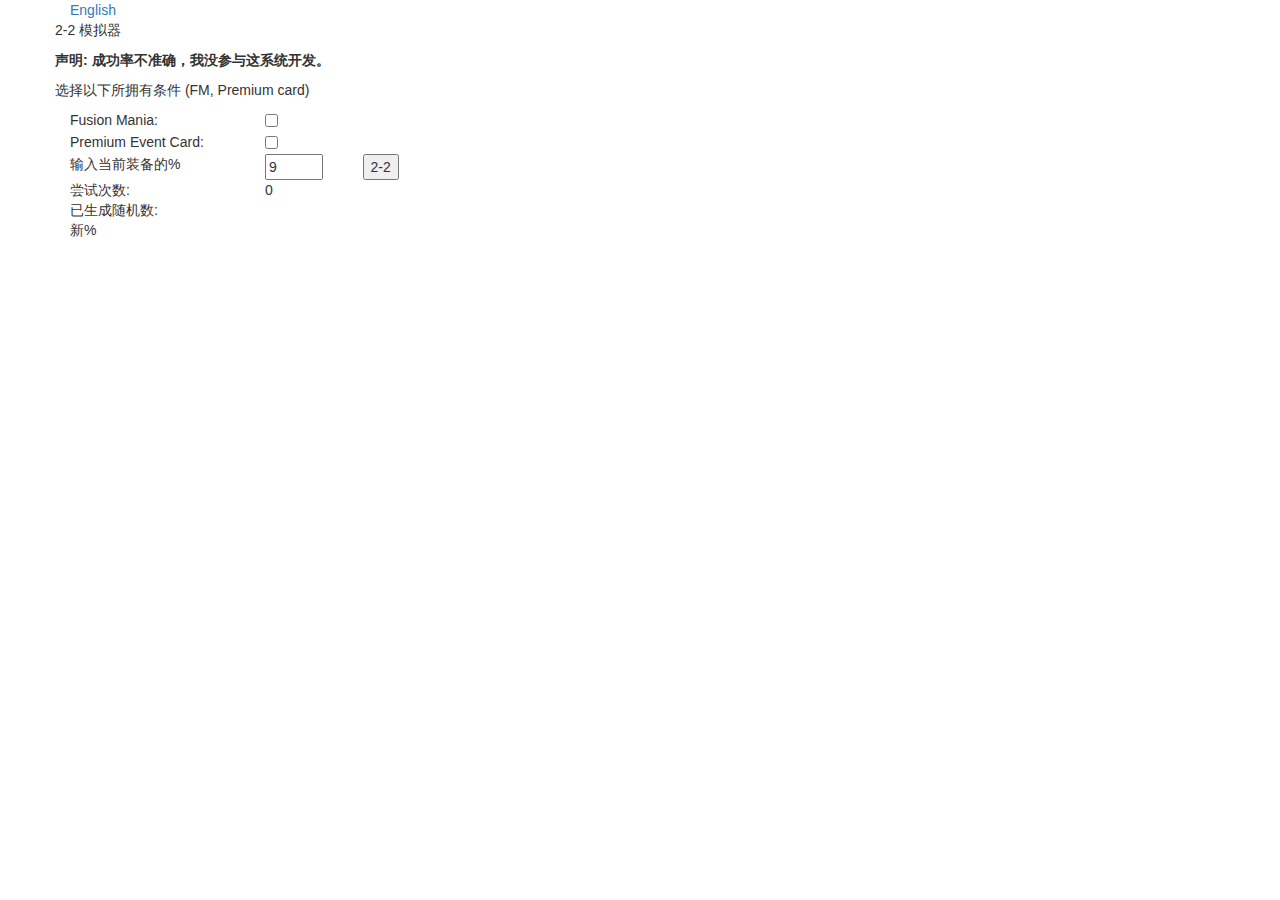
<file: calc_ch.html>
<!DOCTYPE html>
<html lang="en">
<head>
    <meta charset="utf-8"> 
	<!-- Latest compiled and minified CSS -->
<link rel="stylesheet" href="https://maxcdn.bootstrapcdn.com/bootstrap/3.3.7/css/bootstrap.min.css">

<!-- jQuery library -->
<script src="https://ajax.googleapis.com/ajax/libs/jquery/3.3.1/jquery.min.js"></script>

<!-- Latest compiled JavaScript -->
<script src="https://maxcdn.bootstrapcdn.com/bootstrap/3.3.7/js/bootstrap.min.js"></script>
</head>
<body>
<div class="container">
<a href="calc.html">English</a> 
<br>
<div class="row">
	<p>2-2 模拟器</p>
</div>

<div class="row">
	<p><b>声明: 成功率不准确，我没参与这系统开发。</b> </p>
</div>
<div class="row">
	<p>选择以下所拥有条件 (FM, Premium card)</p>
</div>
<div class="row">
	<div class="col-sm-2">Fusion Mania:</div>
	<div class="col-sm-2"> <input type="checkbox" id="fm"></div>
</div>

<div class="row">
	<div class="col-sm-2">Premium Event Card:</div>
	<div class="col-sm-2"> <input type="checkbox" id="prem"></div>
</div>

<div class="row">
	<div class="col-sm-2">输入当前装备的%</div>
	<div class="col-sm-1"> <input id="inputPercent" type="number" value="9" min="9" max="36" ></div>
	<div class="col-sm-1"><button onclick="myFunction()">2-2</button></div>
</div>

<div class="row">
	<div class="col-sm-2">尝试次数:</div>
	<div class="col-sm-2"> <div id="count">0</div></div>
</div>

<div class="row">
	<div class="col-sm-2">
		已生成随机数:
	</div>
	<div class="col-sm-2">
		<p id="displayMsg"></p>
	</div>
</div>

<div class="row">
	<div class="col-sm-2"> 
		<p>新%</p>
	</div>
	
	<div class="col-sm-2"><p id="demo"></p></div>
</div>


</body>

</div>
<script>
var sessionCount = 0;
function myFunction() {

// Get the checkboxes
  var fm = document.getElementById("fm");
  var prem = document.getElementById("prem");
  
  var currPercent = document.getElementById("inputPercent").value;
  var countDisplay = document.getElementById("count");
  
var x = Math.floor((Math.random() * 100) + 1);
var origRoll = x;
var displayMsg = x + " ";
if (fm.checked == true){
    x = x - 5;
    displayMsg = displayMsg + "<br>-5 From FusionMania Active "
  }
  if (prem.checked == true){
    x = x - 5;
    displayMsg = displayMsg + "<br>-5 From Prem Card Active"
  }
  if (currPercent >= 32){
  	x = x-10;
    displayMsg = displayMsg + "<br>-10 From Percent >= 32 "
  }else if (currPercent >= 28){
  	x = x-5;
    displayMsg = displayMsg + "<br>-5 From Percent >= 28 "
  }else if (currPercent >= 24){
  	x = x-3;
    displayMsg = displayMsg + "<br>-3 From Percent >= 24 "
  }
  displayMsg = displayMsg + "<br>Final roll = " + x;
var percentResult = 0;
switch (true) {
    case (x <= 3):
        percentResult=36;
        break;
    case (x <= 4):
        percentResult=35;
        break;
    case (x <= 5):
        percentResult=34;
        break;
    case (x <= 7):
        percentResult=33;
        break;
    case (x <= 9):
        percentResult=32;
        break;
    case (x <= 11):
        percentResult=31;
        break;
    case (x <= 13):
        percentResult=30;
        break;
    case (x <= 15):
        percentResult=29;
        break;
    case (x <= 19):
        percentResult=28;
        break;
    case (x <= 23):
        percentResult=27;
        break;
    case (x <= 27):
        percentResult=26;
        break;
    case (x <= 31):
        percentResult=25;
        break;
    case (x <= 35):
        percentResult=24;
        break;
    case (x <= 37):
        percentResult=23;
        break;
    case (x <= 39):
        percentResult=22;
        break;
    case (x <= 41):
        percentResult=21;
        break;
    case (x <= 43):
        percentResult=20;
        break;
    case (x <= 45):
        percentResult=19;
        break;
    case (x <= 47):
        percentResult=18;
        break;
    case (x <= 49):
        percentResult=17;
        break;
    case (x <= 51):
        percentResult=16;
        break;
    case (x <= 53):
        percentResult=15;
        break;
    case (x <= 55):
        percentResult=14;
        break;
    case (x <= 57):
        percentResult=13;
        break;
    case (x <= 59):
        percentResult=12;
        break;
    case (x <= 61):
        percentResult=11;
        break;
    case (x <= 63):
        percentResult=10;
        break;
    case (x <= 65):
        percentResult=9;
        break;
    case (x <= 95):
        percentResult=999;
        break;
    default:
        percentResult=9999;
        break;
}
var percentDisplayMsg = "";
if (percentResult <= currPercent){
	percentDisplayMsg = currPercent + " *保持不变，因为生成随机数所得到的%比当前装备的%小。";
}else if (percentResult == 999){
	percentDisplayMsg = currPercent + " 保持不变，因为有30%的机率保持%。";
}else if (percentResult == 9999){
	currPercent = currPercent -1;
	if (currPercent = 8)
		currPercent = 9;
	percentDisplayMsg = (currPercent) + " -1，因为有5%机率-1。";
}else{
	currPercent = percentResult;
	percentDisplayMsg = percentResult;
}

//Increment session counter
sessionCount = sessionCount + 1;
document.getElementById("count").innerHTML = sessionCount;
//Print result and messages.
document.getElementById("demo").innerHTML = percentDisplayMsg;
document.getElementById("displayMsg").innerHTML = displayMsg;
//Update the current percent input field
document.getElementById("inputPercent").value = currPercent;

   
}
</script>


</html>
</file>
